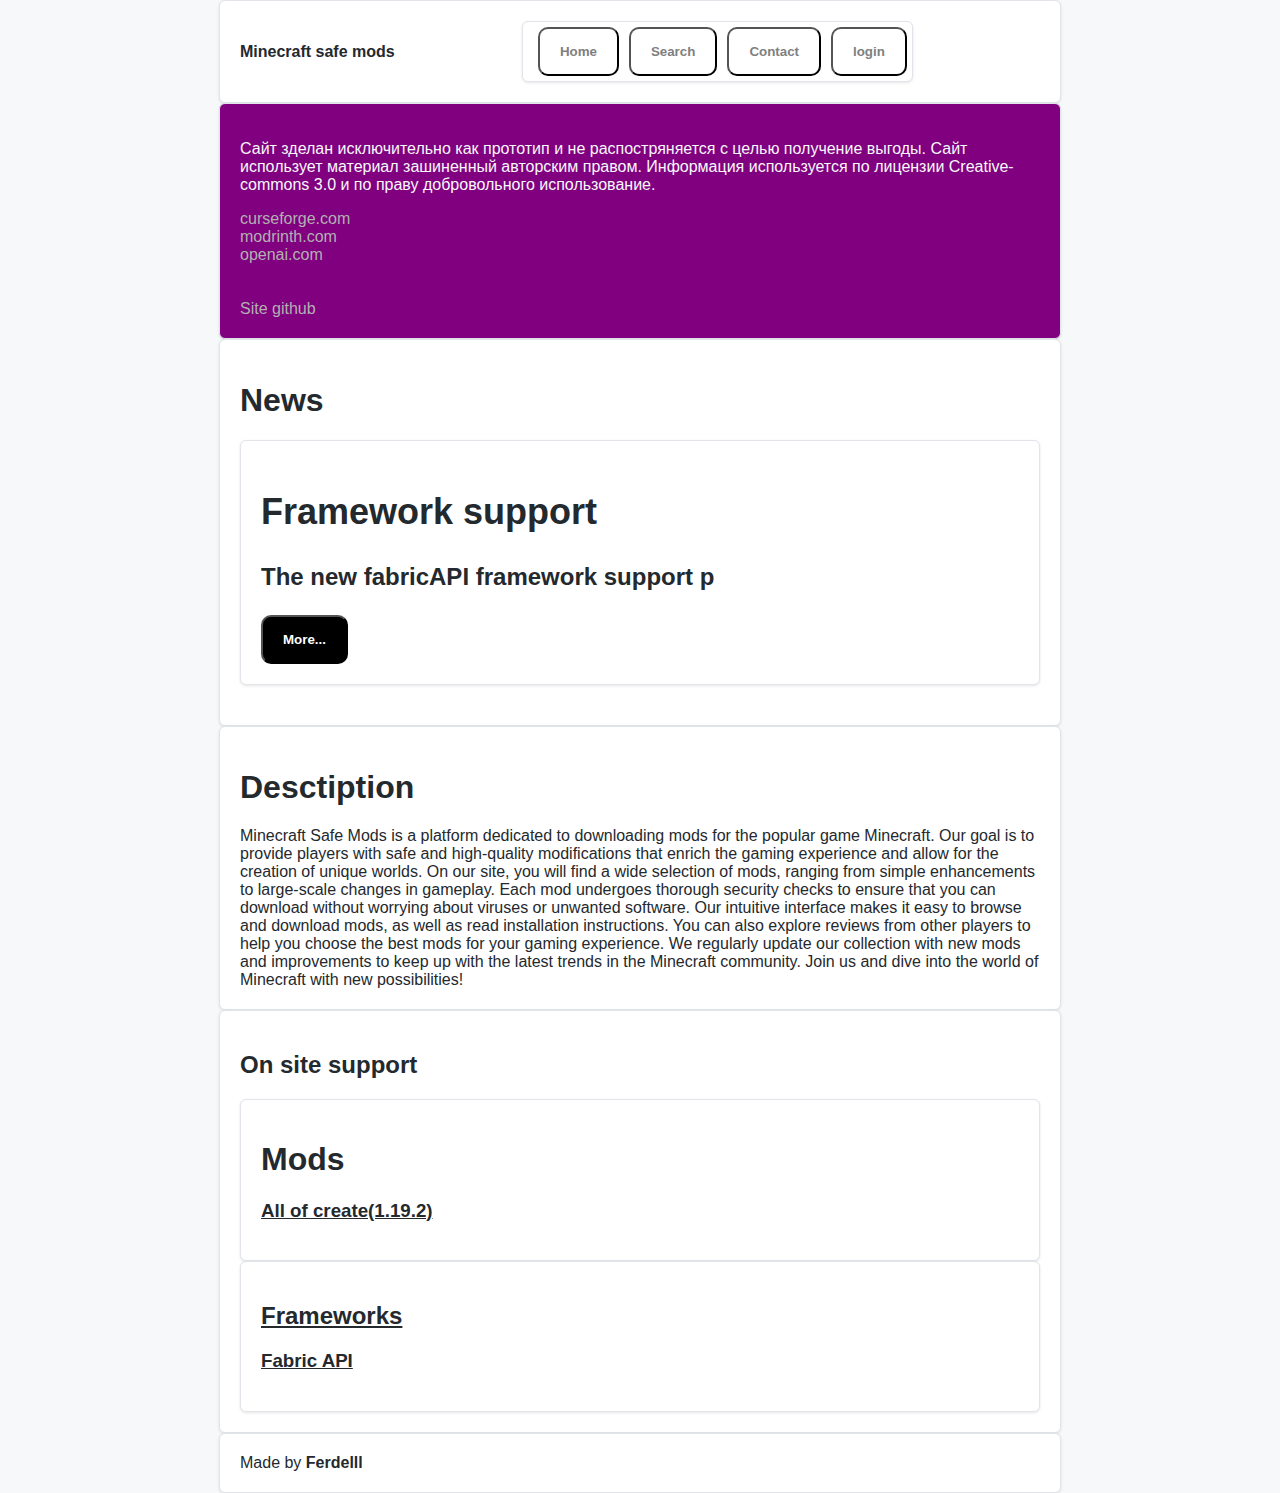
<file: index.html>
<!DOCTYPE html>
<html lang="en">
<head>
    <meta charset="UTF-8">
    <meta name="viewport" content="width=device-width, initial-scale=1.0">
    <meta name="author" content="Ferdelll">
    <meta name="description" content="Donload minecraft mods fast & secure">
    <meta name="keywords" content="mods, minecraft mods, minecraft modpacks, modpacks, forge, fabric">
    <title>Main page</title>
    <link rel="stylesheet" href="style.css">
    <link rel="icon" href="https://img.icons8.com/?size=100&id=XfjNd4vkhBBy&format=png&color=000000" type="image/png">
    <script src="https://ajax.googleapis.com/ajax/libs/jquery/3.5.1/jquery.min.js"></script>
</head>
<body>
    <div style="display: flex; align-items: center;" id="header"><p style="font-weight: 600;">Minecraft safe mods</p><div id="header_btn" style="padding: 5px;"><button class="header_btn" onclick="window.location.href = 'https://minecraft-safe-mods.rf.gd/'">Home</button><button class="header_btn" onclick="alert('In building')">Search</button><button class="header_btn" onclick="alert('In building')">Contact</button><button class="header_btn" onclick="alert('In building')">login</button></div></div>
    <div id="disclaimer">
        <p>Сайт зделан исключительно как прототип и не распостряняется с целью получение выгоды. Сайт использует материал зашиненный авторским правом. Информация используется по лицензии Creative-commons 3.0 и по праву добровольного использование.</p>    
    <a href="https://www.curseforge.com/" class="lk_ls">curseforge.com</a><br>
    <a href="https://modrinth.com/" class="lk_ls">modrinth.com</a><br>
    <a href="https://openai.com/" class="lk_ls">openai.com</a><br>
    <br><br>
    <a href="https://github.com/ferdelll/MinecraftSafeMods" class="lk_ls">Site github</a><br>
    </div>
    <div class="news"><h1>News</h1><h2>
        <div id="news_box">
            <h2>Framework support</h2>
            <p>The new fabricAPI framework support p</p>
            <button onclick="window.location = 'newFrSp.html'">More...</button>
        </div>
    </h2></div>
    <div id="desctiption"><h1>Desctiption</h1>Minecraft Safe Mods is a platform dedicated to downloading mods for the popular game Minecraft. Our goal is to provide players with safe and high-quality modifications that enrich the gaming experience and allow for the creation of unique worlds.
        
        On our site, you will find a wide selection of mods, ranging from simple enhancements to large-scale changes in gameplay. Each mod undergoes thorough security checks to ensure that you can download without worrying about viruses or unwanted software. Our intuitive interface makes it easy to browse and download mods, as well as read installation instructions.
        
        You can also explore reviews from other players to help you choose the best mods for your gaming experience. We regularly update our collection with new mods and improvements to keep up with the latest trends in the Minecraft community. Join us and dive into the world of Minecraft with new possibilities!</div>
        <div>
            <h2>On site support</h2>
            <div>
                <h1>Mods</h1>
                <h3 class="link" onclick="window.location.href = 'AllOfCreate1-19-2.html'">All of create(1.19.2)</h3>
            </div>
        <div>
            <h2 class="link" onclick="window.location.href = 'newFrSp.html'">Frameworks</h2>
            <h3 class="link" onclick="window.location.href = 'frameworks/fabricAPI.html'">Fabric API</h3>
        </div>
        </div>
        <div id="footer">Made by <b onclick="window.location.href='https://t.me/tmeffe'" style="cursor: pointer;">Ferdelll</b></div>
</body>
</html>
</file>
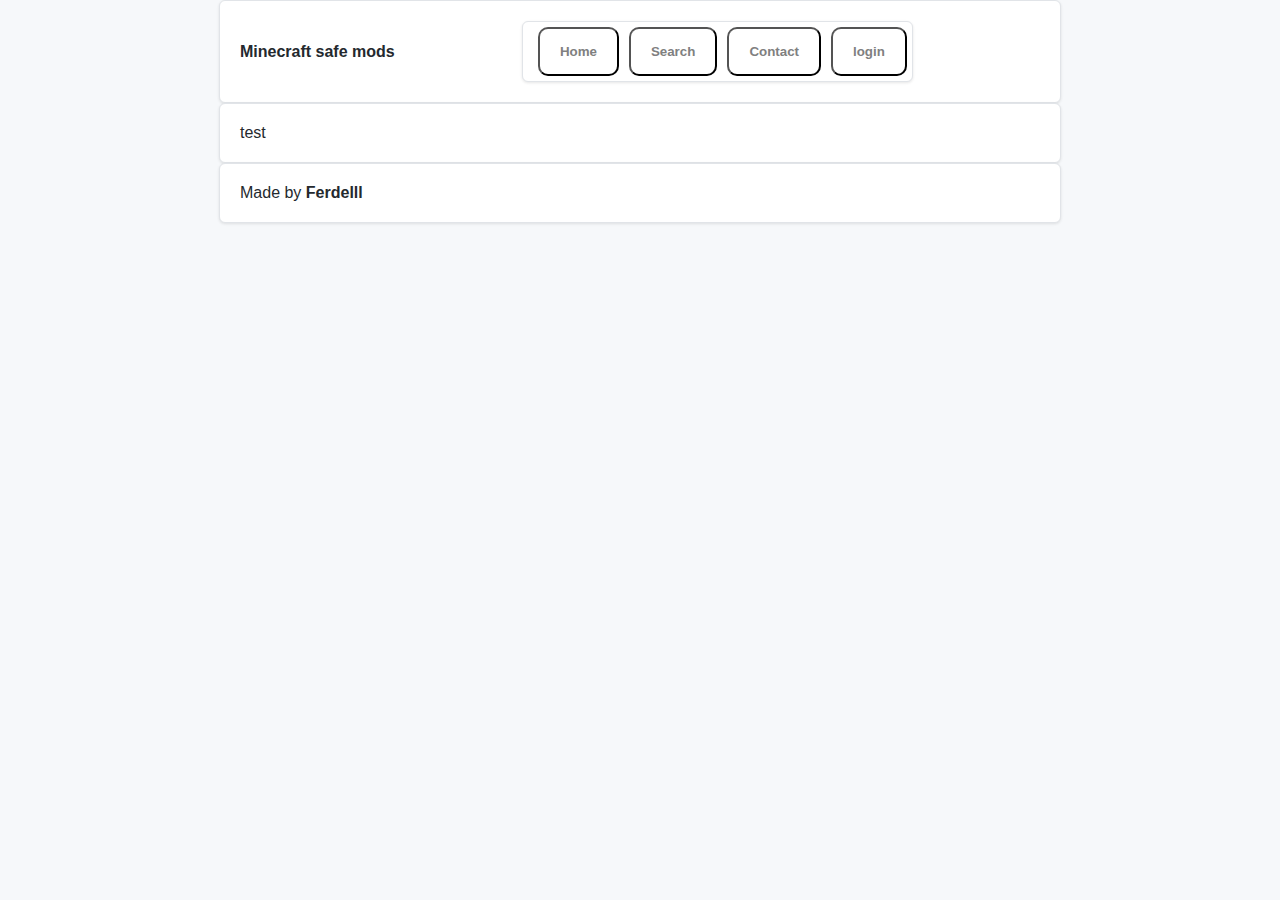
<file: frameworks.html>
<!DOCTYPE html>
<html lang="en">
<head>
    <meta charset="UTF-8">
    <meta name="viewport" content="width=device-width, initial-scale=1.0">
    <title>Document</title>
    <link rel="stylesheet" href="style.css">
    <!DOCTYPE html>
<html lang="en">
<head>
    <meta charset="UTF-8">
    <meta name="viewport" content="width=device-width, initial-scale=1.0">
    <title>Вставка тега</title>
</head>
<body>
    <!-- Ваше текущее содержимое HTML -->

    <script>
        const sourceFile = 'index.html';

const xhr = new XMLHttpRequest();
xhr.open("GET", sourceFile, true);
xhr.onreadystatechange = function () {
    if (xhr.readyState === 4 && xhr.status === 200) {
        const parser = new DOMParser();
        const sourceDoc = parser.parseFromString(xhr.responseText, "text/html");

        // Копирование и вставка тега с id="header" в начало страницы
        const headerElement = sourceDoc.getElementById("header");
        if (headerElement) {
            document.body.insertAdjacentElement('afterbegin', headerElement.cloneNode(true));
            console.log("Тег header успешно скопирован и вставлен в начало текущей страницы.");
        } else {
            console.log("Тег с id='header' не найден в файле index.html.");
        }

        // Копирование и вставка тега с id="footer" в конец страницы
        const footerElement = sourceDoc.getElementById("footer");
        if (footerElement) {
            document.body.insertAdjacentElement('beforeend', footerElement.cloneNode(true));
            console.log("Тег footer успешно скопирован и вставлен в конец текущей страницы.");
        } else {
            console.log("Тег с id='footer' не найден в файле index.html.");
        }
    } else if (xhr.readyState === 4) {
        console.error("Ошибка загрузки файла:", xhr.status);
    }
};
xhr.send();

    </script>
</body>
</html>

</head>
<body>
    <div>test</div>
</body>
</html>
</file>
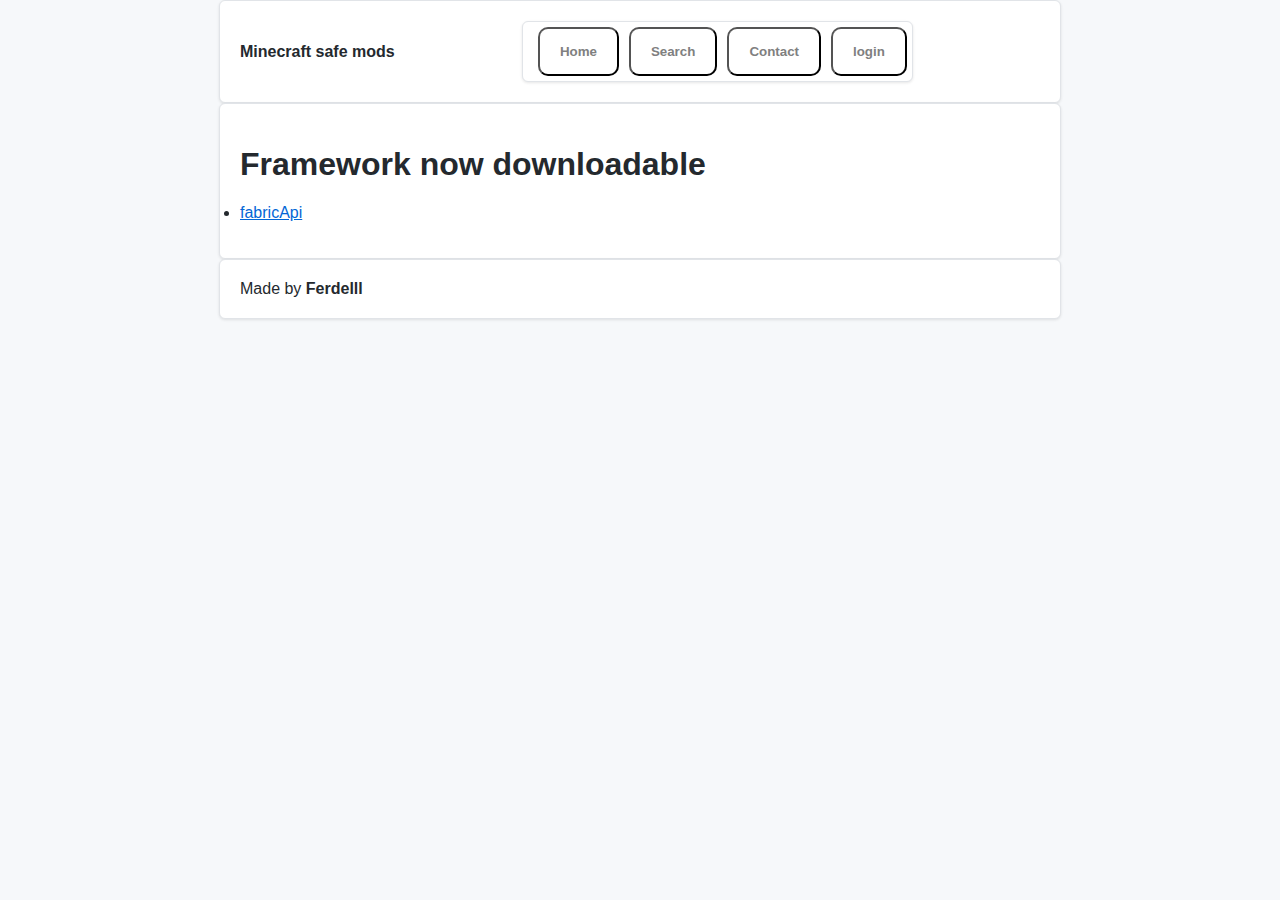
<file: newFrSp.html>
<!DOCTYPE html>
<html lang="en">
<head>
    <meta charset="UTF-8">
    <meta name="viewport" content="width=device-width, initial-scale=1.0">
    <title>Document</title>
    <link rel="stylesheet" href="style.css">
    <script>
        const sourceFile = 'index.html';

const xhr = new XMLHttpRequest();
xhr.open("GET", sourceFile, true);
xhr.onreadystatechange = function () {
    if (xhr.readyState === 4 && xhr.status === 200) {
        const parser = new DOMParser();
        const sourceDoc = parser.parseFromString(xhr.responseText, "text/html");

        // Копирование и вставка тега с id="header" в начало страницы
        const headerElement = sourceDoc.getElementById("header");
        if (headerElement) {
            document.body.insertAdjacentElement('afterbegin', headerElement.cloneNode(true));
            console.log("Тег header успешно скопирован и вставлен в начало текущей страницы.");
        } else {
            console.log("Тег с id='header' не найден в файле index.html.");
        }

        // Копирование и вставка тега с id="footer" в конец страницы
        const footerElement = sourceDoc.getElementById("footer");
        if (footerElement) {
            document.body.insertAdjacentElement('beforeend', footerElement.cloneNode(true));
            console.log("Тег footer успешно скопирован и вставлен в конец текущей страницы.");
        } else {
            console.log("Тег с id='footer' не найден в файле index.html.");
        }
    } else if (xhr.readyState === 4) {
        console.error("Ошибка загрузки файла:", xhr.status);
    }
};
xhr.send();

    </script>
</head>
<body>
    <div class="content">
        <h1>Framework now downloadable</h1>
        <p>
            <table>
                <li><a href="frameworks/fabricAPI.html" class="link">fabricApi</a></li>
            </table>
        </p>
    </div>
</body>
</html>
</file>
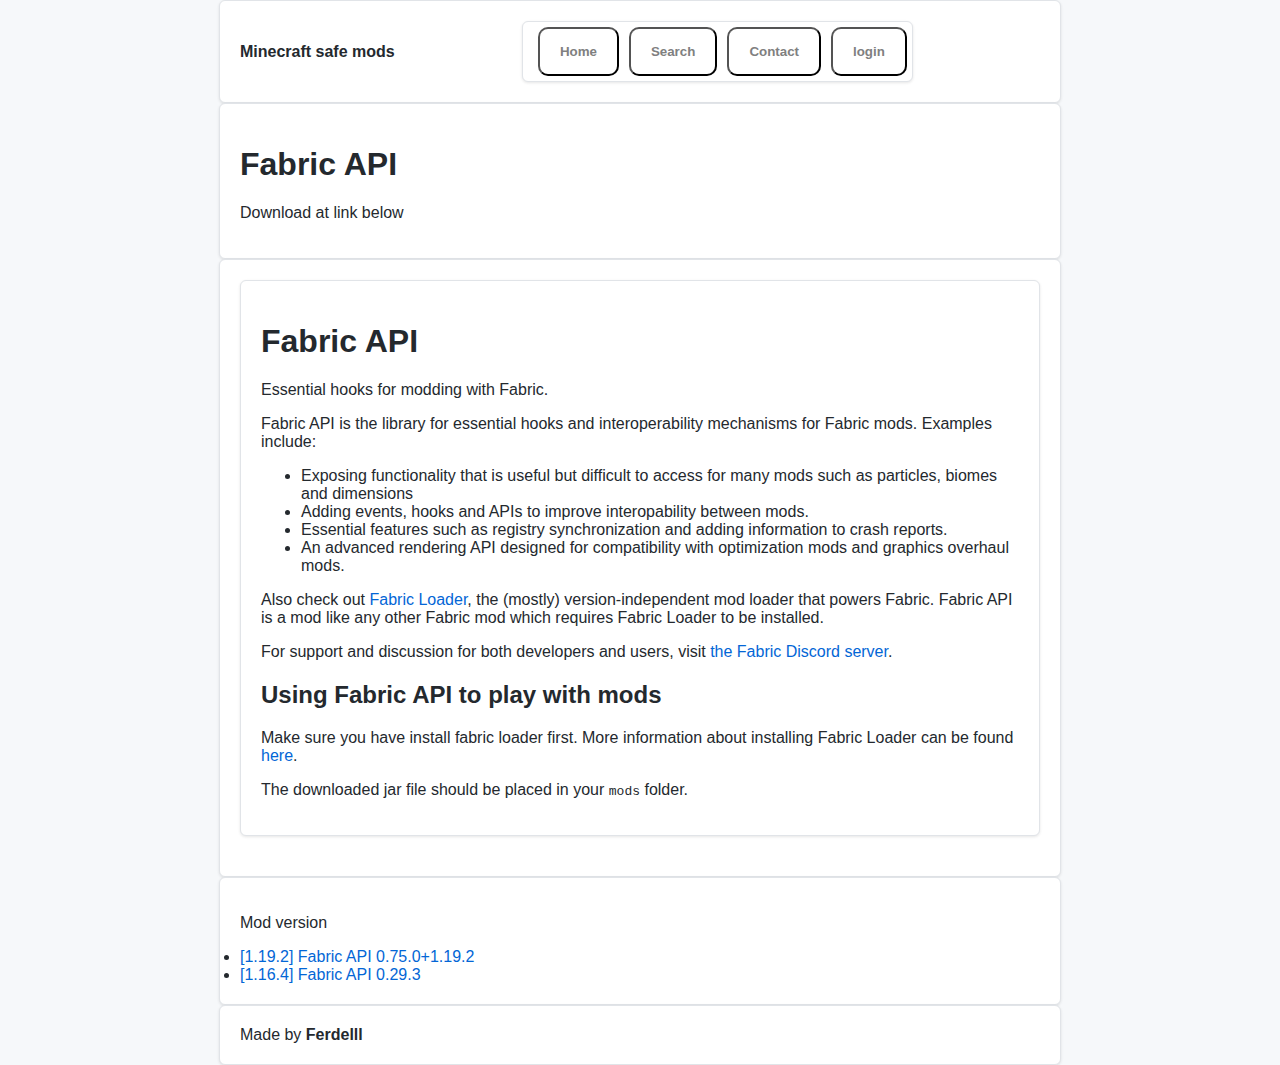
<file: frameworks/fabricAPI.html>
<!DOCTYPE html>
<html lang="en">
<head>
    <meta charset="UTF-8">
    <meta name="viewport" content="width=device-width, initial-scale=1.0">
    <title>Document</title>
    <link rel="stylesheet" href="../style.css">
    <script>
        const sourceFile = '../index.html';

const xhr = new XMLHttpRequest();
xhr.open("GET", sourceFile, true);
xhr.onreadystatechange = function () {
    if (xhr.readyState === 4 && xhr.status === 200) {
        const parser = new DOMParser();
        const sourceDoc = parser.parseFromString(xhr.responseText, "text/html");

        // Копирование и вставка тега с id="header" в начало страницы
        const headerElement = sourceDoc.getElementById("header");
        if (headerElement) {
            document.body.insertAdjacentElement('afterbegin', headerElement.cloneNode(true));
            console.log("Тег header успешно скопирован и вставлен в начало текущей страницы.");
        } else {
            console.log("Тег с id='header' не найден в файле index.html.");
        }

        // Копирование и вставка тега с id="footer" в конец страницы
        const footerElement = sourceDoc.getElementById("footer");
        if (footerElement) {
            document.body.insertAdjacentElement('beforeend', footerElement.cloneNode(true));
            console.log("Тег footer успешно скопирован и вставлен в конец текущей страницы.");
        } else {
            console.log("Тег с id='footer' не найден в файле index.html.");
        }
    } else if (xhr.readyState === 4) {
        console.error("Ошибка загрузки файла:", xhr.status);
    }
};
xhr.send();

    </script>
</head>
<body>
    <div id="head">
        <h1>Fabric API</h1>
        <p>Download at link below</p>
        </button>
    </div>
    <div id="desciption">
        <div class="markdown-body card"><h1>Fabric API</h1>
            <p>Essential hooks for modding with Fabric.</p>
            <p>Fabric API is the library for essential hooks and interoperability mechanisms for Fabric mods. Examples include:</p>
            <ul>
            <li>Exposing functionality that is useful but difficult to access for many mods such as particles, biomes and dimensions</li>
            <li>Adding events, hooks and APIs to improve interopability between mods.</li>
            <li>Essential features such as registry synchronization and adding information to crash reports.</li>
            <li>An advanced rendering API designed for compatibility with optimization mods and graphics overhaul mods.</li>
            </ul>
            <p>Also check out <a href="https://github.com/FabricMC/fabric-loader" rel="noopener nofollow ugc">Fabric Loader</a>, the (mostly) version-independent mod loader that powers Fabric. Fabric API is a mod like any other Fabric mod which requires Fabric Loader to be installed.</p>
            <p>For support and discussion for both developers and users, visit <a href="https://discord.gg/v6v4pMv" rel="noopener nofollow ugc">the Fabric Discord server</a>.</p>
            <h2>Using Fabric API to play with mods</h2>
            <p>Make sure you have install fabric loader first. More information about installing Fabric Loader can be found <a href="https://fabricmc.net/use/" rel="noopener nofollow ugc">here</a>.</p>
            <p>The downloaded jar file should be placed in your <code>mods</code> folder.</p>
            </div>
    </div>
    <div id="version">
        <p>Mod version</p>

        <table>
            <li><a href="https://cdn.modrinth.com/data/P7dR8mSH/versions/VOZ8sKAb/fabric-api-0.75.0%2B1.19.2.jar">[1.19.2] Fabric API 0.75.0+1.19.2</a></li>
            <li><a href="https://cdn.modrinth.com/data/P7dR8mSH/versions/0.29.3%2B1.16/fabric-api-0.29.3%2B1.16.jar">[1.16.4] Fabric API 0.29.3</a></li>
        </table>
    </div>

</body>
</html>
</file>
<file: style.css>
body {
    font-family: -apple-system, BlinkMacSystemFont, "Segoe UI", "Roboto", "Oxygen", "Ubuntu", "Cantarell", "Fira Sans", "Droid Sans", "Helvetica Neue", sans-serif;
    background-color: #f6f8fa;
    color: #24292e;
    margin: 0;
    padding: 0;
}

h1, h2, h3, h4, h5, h6 {
    color: #24292e;
}

a {
    color: #0366d6;
    text-decoration: none;
}

a:hover {
    text-decoration: underline;
}

button {
    background-color: black;
    color: white;
    font-weight: bold;
    padding: 20px;
    border-radius: 10px;
    text-align: center;
    line-height: 40%;
    cursor: pointer;
}

button:hover {
    background-color: rgb(36, 35, 35);
}

div {
    max-width: 800px;
    margin: auto;
    padding: 20px;
    background-color: white;
    border: 1px solid #e1e4e8;
    border-radius: 6px;
    box-shadow: 0 1px 3px rgba(0, 0, 0, 0.1);
}

table {
    width: 100%;
    border-collapse: collapse;
}

th, td {
    padding: 12px;
    border: 1px solid #e1e4e8;
    text-align: left;
}

th {
    background-color: #f6f8fa;
}

input[type="text"], input[type="email"], textarea {
    width: 100%;
    padding: 8px;
    border: 1px solid #e1e4e8;
    border-radius: 4px;
    box-sizing: border-box;
}

input[type="text"]:focus, input[type="email"]:focus, textarea:focus {
    border-color: #0366d6;
    outline: none;
}

.card {
    border: 1px solid #e1e4e8;
    border-radius: 6px;
    padding: 20px;
    margin-bottom: 20px;
    background-color: white;
    box-shadow: 0 1px 3px rgba(0, 0, 0, 0.1);
}
#img_a1 {
    width: 100%;         
    max-width: 760px;   
    height: auto;       
}
#mod_list {
    display: none;
}
#hide_image {
    margin-bottom: 2px;
}
.header_btn {
    background: none;
    color: gray;
    font-weight: bold;
    margin-left: 10px;

}
.header_btn:hover {
    background-color: gray;
    color: white;
    text-decoration: underline;
}
.link {
    cursor: pointer;
    text-decoration: underline;

}
.link:hover {
    color: #0366d6;
}
#disclaimer {
    background-color: purple;
    color: #f6f8fa;
    appearance: 70%;
}
.lk_ls {
    color: rgb(179, 176, 176);
}
</file>
